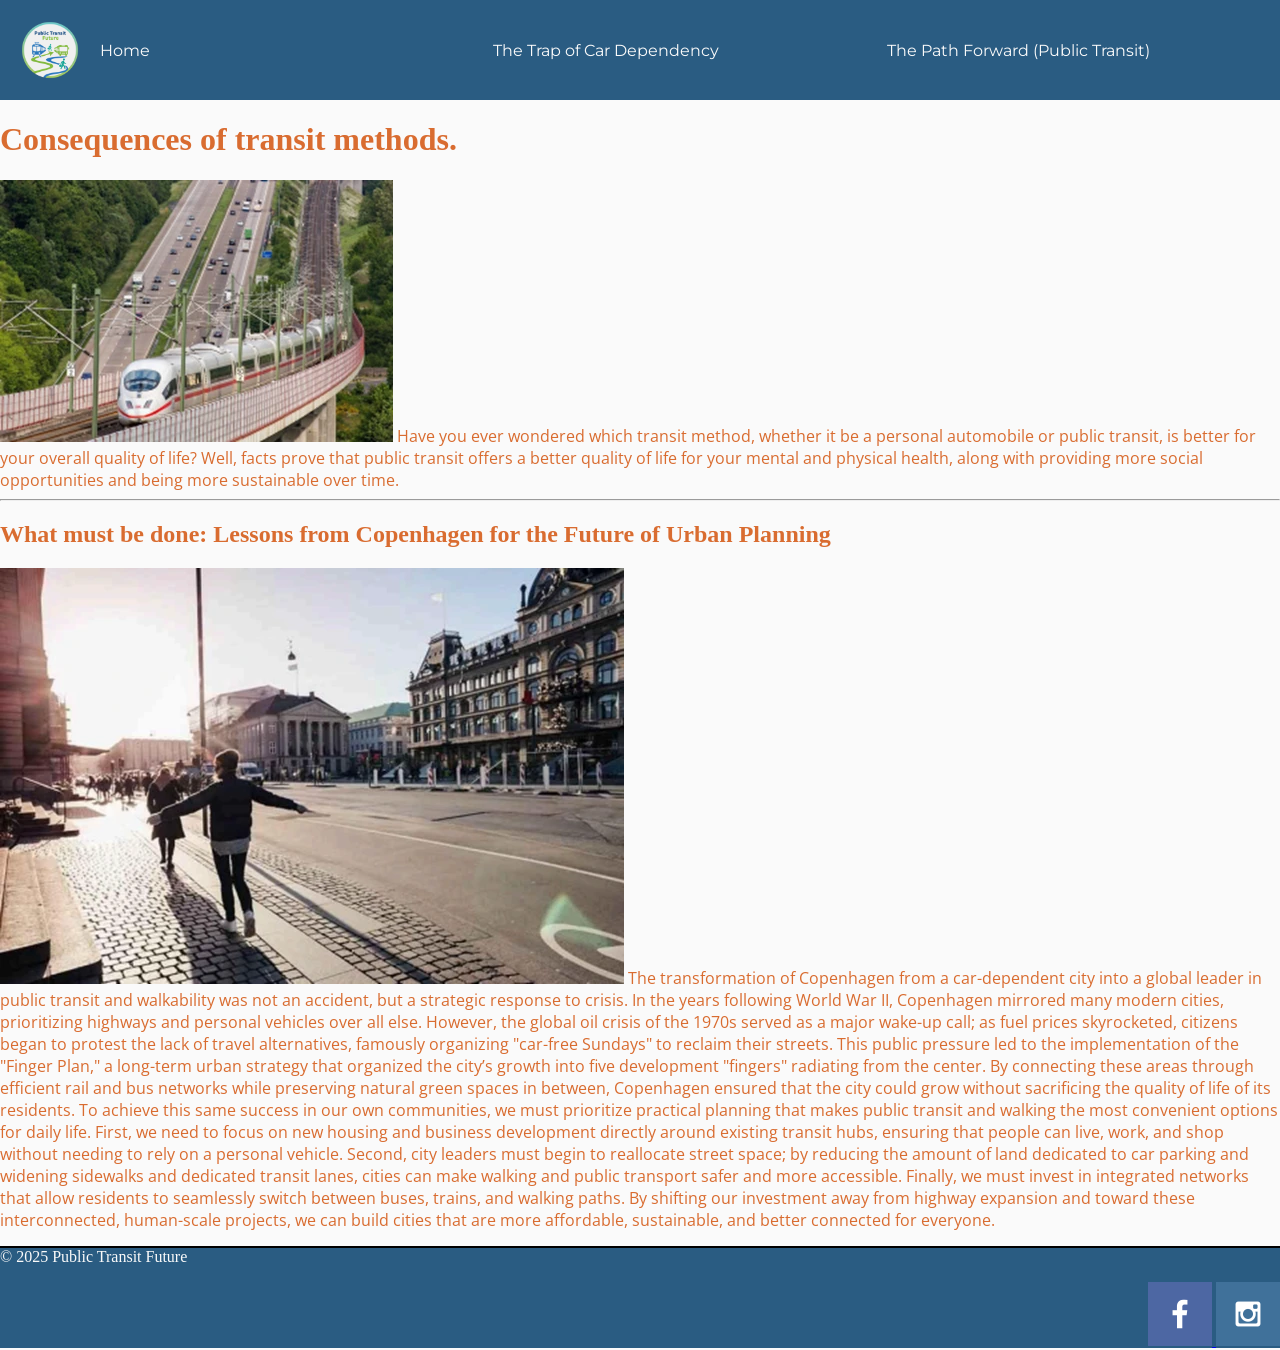
<file: index.html>
<!DOCTYPE html>
<html lang="en">
<head>
    <link rel="stylesheet" href="styles/style1.css">
    <meta charset="UTF-8">
    <meta name="viewport" content="width=device-width, initial-scale=1.0">
    <title>Transportation and quality of life</title>
</head>
<body>
    <header>
        <nav>
            <img class="logo" src="images/PTF.webp" alt="Logo Image" />
                <a href="index.html">Home</a>
                <a href="trap/trap.html">The Trap of Car Dependency</a>
                <a href="public_transit/public_transit.html">The Path Forward (Public Transit)</a>
        </nav>
        
    </header>
    
    <main>
        <div>
            <h1>Consequences of transit methods.</h1>
            <img src="images/Train.webp" alt="bullet train" />
            <ph>Have you ever wondered which transit method, whether it be a personal automobile or public transit,  
                is better for your overall quality of life? Well, 
                facts prove that public transit offers a better quality of life for your mental 
                and physical health, along with providing more social opportunities and being more sustainable over time.</ph>
        </div>
            <hr>
        <div>
        <h2>What must be done: Lessons from Copenhagen for the Future of Urban Planning  </h2>
            <img src="images/sidewalk.webp" alt="person on sidewalk" />
            <ph>The transformation of Copenhagen from a car-dependent city into a global leader in public transit and walkability was not an accident, but a strategic response to crisis. In the years
            following World War II, Copenhagen mirrored many modern cities, prioritizing highways and personal vehicles over all else. However, the global oil crisis of the 1970s served as a major wake-up call; as fuel prices skyrocketed, citizens began to protest the lack of travel alternatives, famously organizing "car-free Sundays" to reclaim their streets. This public pressure led to the implementation of the "Finger Plan," a long-term urban strategy that organized the city’s growth into five development "fingers" radiating from the center. By connecting these areas through efficient rail and bus networks while preserving natural green spaces in between, Copenhagen ensured that the city could grow without sacrificing the quality of life of its residents.
            </ph>
            
            <ph>To achieve this same success in our own communities, we must prioritize practical planning that makes public transit and walking the most convenient options for daily life. First, we need to focus on new housing and business development directly around existing transit hubs, ensuring that people can live, work, and shop without needing to rely on a personal vehicle. Second, city leaders must begin to reallocate street space; by reducing the amount of land dedicated to car parking and widening sidewalks and dedicated transit lanes, cities can make walking and public transport safer and more accessible. Finally, we must invest in integrated networks that allow residents to seamlessly switch between buses, trains, and walking paths. By shifting our investment away from highway expansion and toward these interconnected, human-scale projects, we can build cities that are more affordable, sustainable, and better connected for everyone.</ph>
        </div>
    </main>
    <footer>
        <p>&copy; 2025 Public Transit Future</p>
        <div class="media">
            <a href="https://facebook.com" target="_blank">
                <img src="images/images/facebook.png" alt="fb icon">
            </a>

            <a href="https://instagram.com" target="_blank">
                <img src="images/images/instagram.png" alt="instagram icon">
            </a>
            </div>
    </footer>
</body>
</html>
</file>
<file: styles/style1.css>
/* Hello */
@import url('https://fonts.googleapis.com/css2?family=Montserrat:ital,wght@0,100..900;1,100..900&family=Open+Sans:ital,wght@0,300..800;1,300..800&display=swap');
body {
    background-color:#fafafa;
    padding: 0;
    margin: 0;
}
.logo {
    width: 100px;

}
nav {
    display: grid;
    grid-template-columns: .25fr 1fr 1fr 1fr;
    align-items: center;
    justify-items: left;
    background-color: #2A5C82;
    margin: 0;
}
nav a {
    font-family: "Montserrat";
    text-align: center;
    color: #fafafa;
    text-decoration: none;

}
nav a:hover {
    background-color: #fafafa;
    color: #4A7C59;
}
main {
    border-bottom: 2px solid;
    padding-bottom: 15px;
}
div {
    color: #D96C30;
}
ph {
    font-family: "Open Sans";
}
footer {
    background-color: #2A5C82;
    color: #fafafa;
    height: 100px;
}
footer p {
    margin-top: 0;
}
.media {
    float: right;
}
</file>
